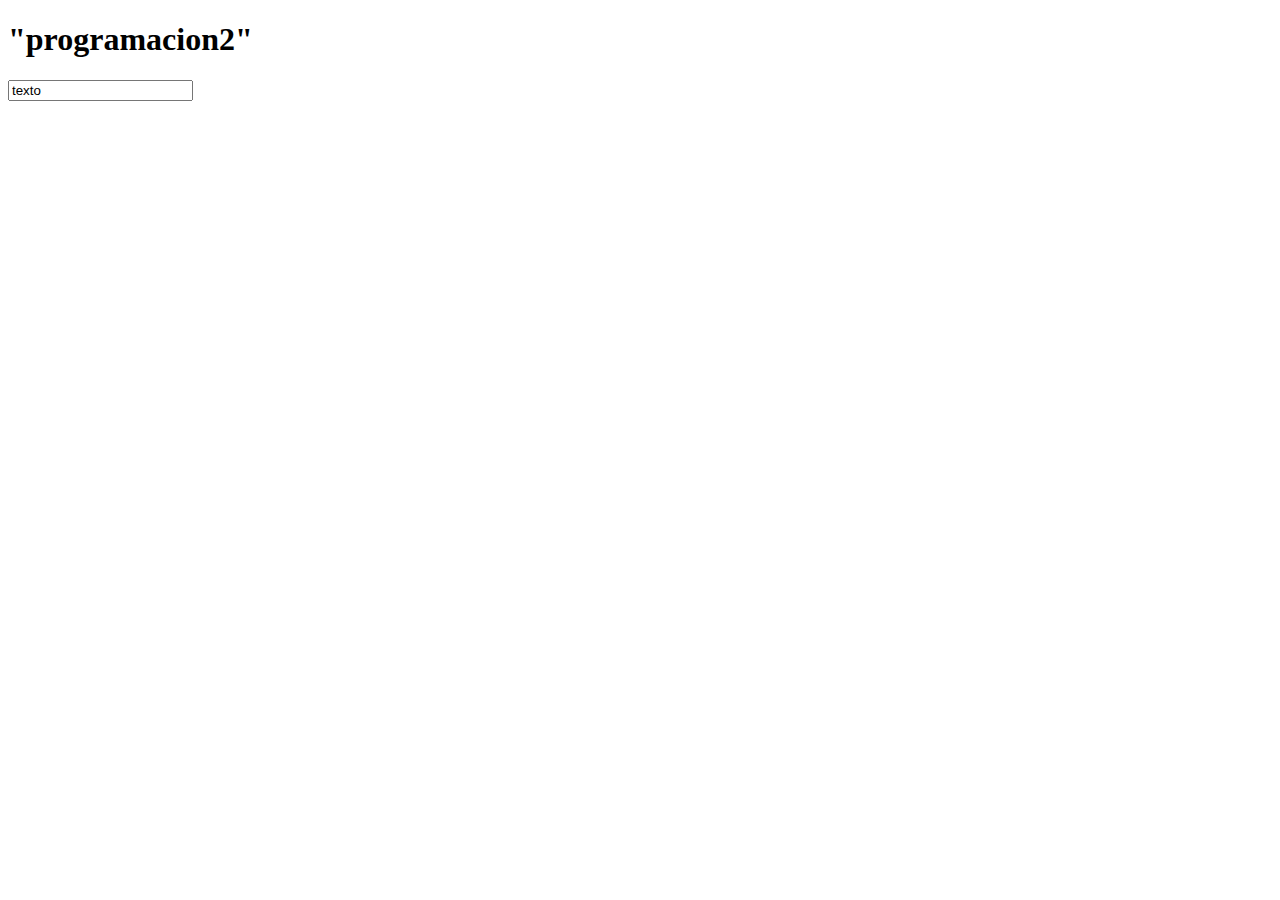
<file: clase 1/index.html>
<!DOCTYPE html>
<html lang="en">
  <head>
    <meta charset="UTF-8" />
    <meta http-equiv="X-UA-Compatible" content="IE=edge" />
    <meta name="viewport" content="width=device-width, initial-scale=1.0" />
    <title>marcos reynoso</title>
  </head>
  <body>
    <h1>"programacion2"</h1>
    <input type="texto" value="texto" type="button" value="enviar" />
    <script>
      alert("hola mundo");
      console("hola mundo");
    </script>
  </body>
</html>
</file>
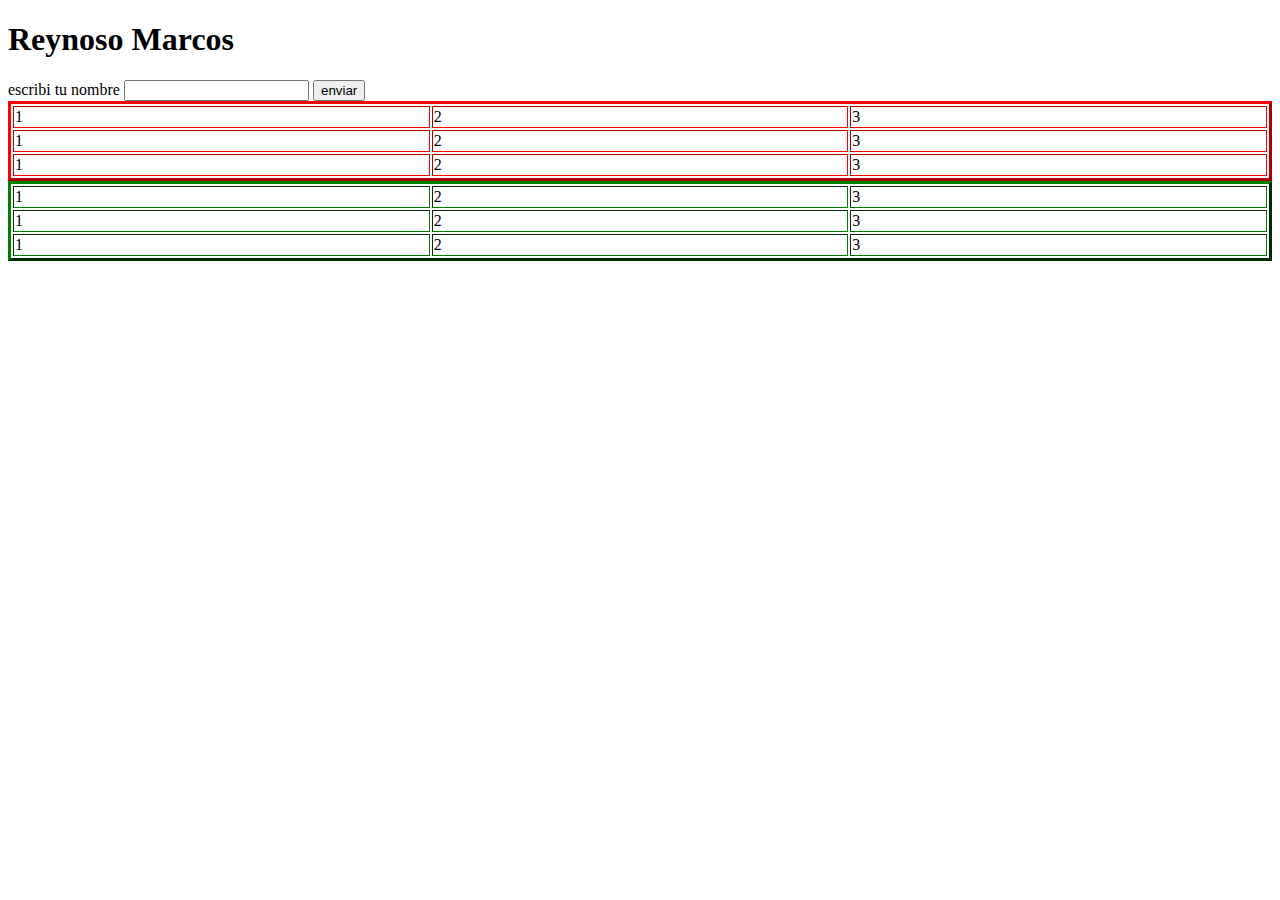
<file: tp1/index.html>
<!DOCTYPE html>
<html lang="en">

<head>
    <meta charset="UTF-8">
    <meta http-equiv="X-UA-Compatible" content="IE=edge">
    <meta name="viewport" content="width=device-width, initial-scale=1.0">
    <link rel="stylesheet" href="css/styles.css">
    <title>programacion 2</title>
</head>

<body>
    <h1>Reynoso Marcos</h1>

    <label for="id">escribi tu nombre</label>
    <input type="text" name="nombre" id="id">
    <input type="button"onclick="funcionejecutar()" value="enviar">
    <table border="3" class="bordesrojos">
        <tr>
            <td>1</td>
            <td>2</td>
            <td>3</td>
        </tr>
        <tr>
            <td>1</td>
            <td>2</td>
            <td>3</td>
        </tr>
        <tr>
            <td>1</td>
            <td>2</td>
            <td>3</td>
        </tr>
    </table>
    <table border="3" class="bordesverdes">
        <tr>
            <td>1</td>
            <td>2</td>
            <td>3</td>
        </tr>
        <tr>
            <td>1</td>
            <td>2</td>
            <td>3</td>
        </tr>
        <tr>
            <td>1</td>
            <td>2</td>
            <td>3</td>
        </tr>
    </table>
    <script src="js/funciones.js"></script>
</body>

</html>
</file>
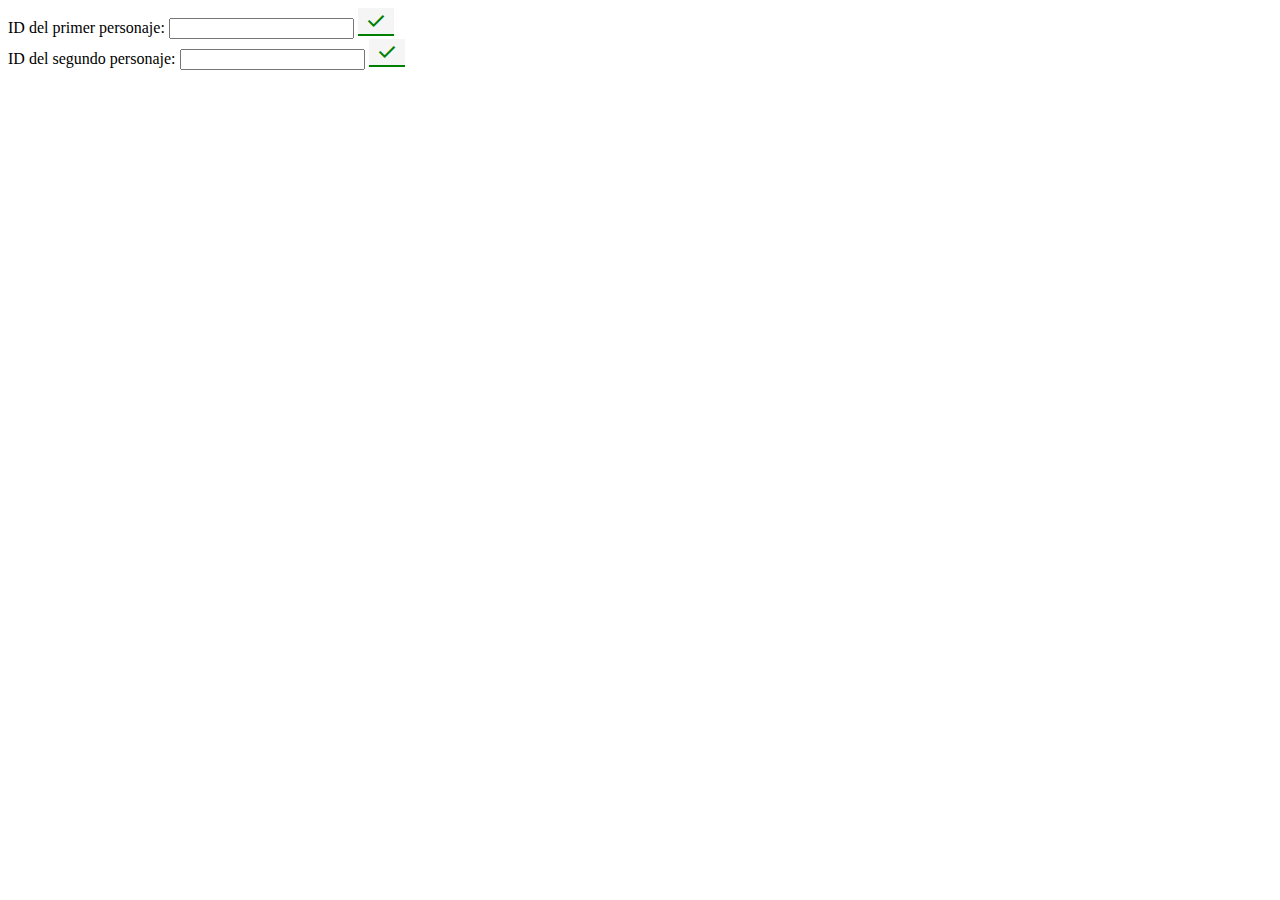
<file: tp2/index.html>
<!DOCTYPE html>
<html lang="en">
  <head>
    <meta charset="UTF-8" />
    <meta http-equiv="X-UA-Compatible" content="IE=edge" />
    <meta name="viewport" content="width=device-width, initial-scale=1.0" />
    <title>tp2</title>
    <link rel="stylesheet" href="style.css" />
    <link
      rel="stylesheet"
      href="https://fonts.googleapis.com/css2?family=Material+Symbols+Outlined:opsz,wght,FILL,GRAD@48,400,0,0"
    />
  </head>
  <body>
    <div>
      <label for="id1">ID del primer personaje:</label>
      <input type="number" id="id1" min="1" />
      <button onclick="personaje()" class="material-symbols-outlined">
        done
      </button>
    </div>

    <div id="datos1"></div>

    <div>
      <label for="id2">ID del segundo personaje:</label>
      <input type="number" id="id2" min="1" />
      <button onclick="personaje()" class="material-symbols-outlined">
        done
      </button>
    </div>
    <div id="datos2"></div>

    <script src="morty.js"></script>
  </body>
</html>
</file>
<file: tp1/css/styles.css>
.bordesrojos{
   
    border-color:red;
    width:100% ;
    height: 50%;

}
.bordesverdes{
  
   border-color:green ;
   width: 100%;
   height: 50%; 
}
</file>
<file: tp2/style.css>
.material-symbols-outlined{
    background-color:whitesmoke;
    border:2px;
    border-style: none;
    color:green;
    border-bottom-style:double;
    
}
</file>
